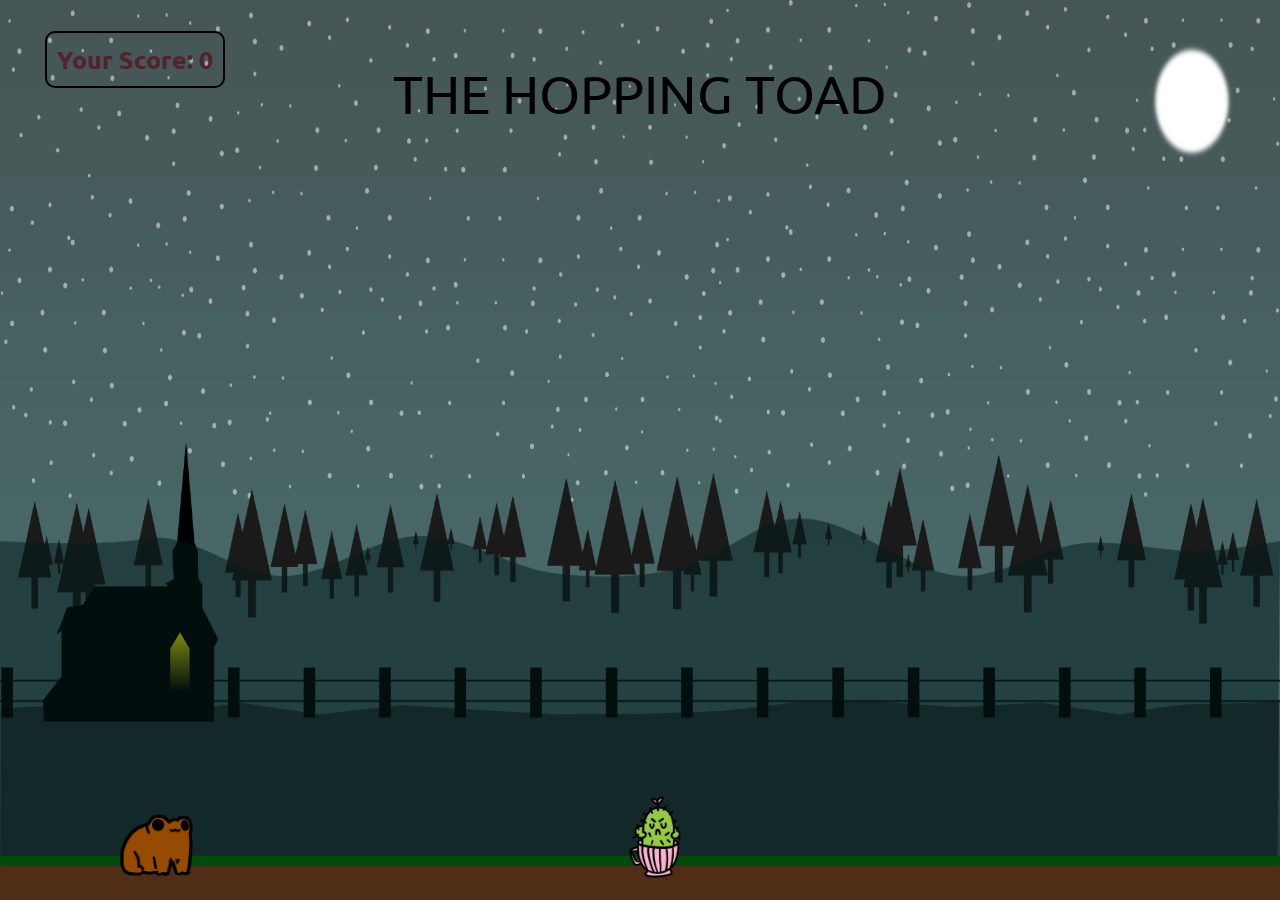
<file: index.html>
<!DOCTYPE html>
<html lang="en">
<head>
    <meta charset="UTF-8">
    <meta name="viewport" content="width=device-width, initial-scale=1.0">
    <title>iDragon - JavaScript Game</title>
    <link href="https://fonts.googleapis.com/css2?family=Ubuntu:wght@300&display=swap" rel="stylesheet">
    <link rel="stylesheet" href="style.css">
    <script src="script.js"></script>
</head>
<body>
    <div class="gameContainer">
        <div class="gameOver">THE HOPPING TOAD</div>
        <!-- <div class="gameOver">Welcome to iDragon - Created by Harry</div> -->
        <div class="toad"></div>
        <div id="scoreCont">Your Score: 0</div>
        <div class="cact cactAni"></div>
    </div>
</body>
</html>
</file>
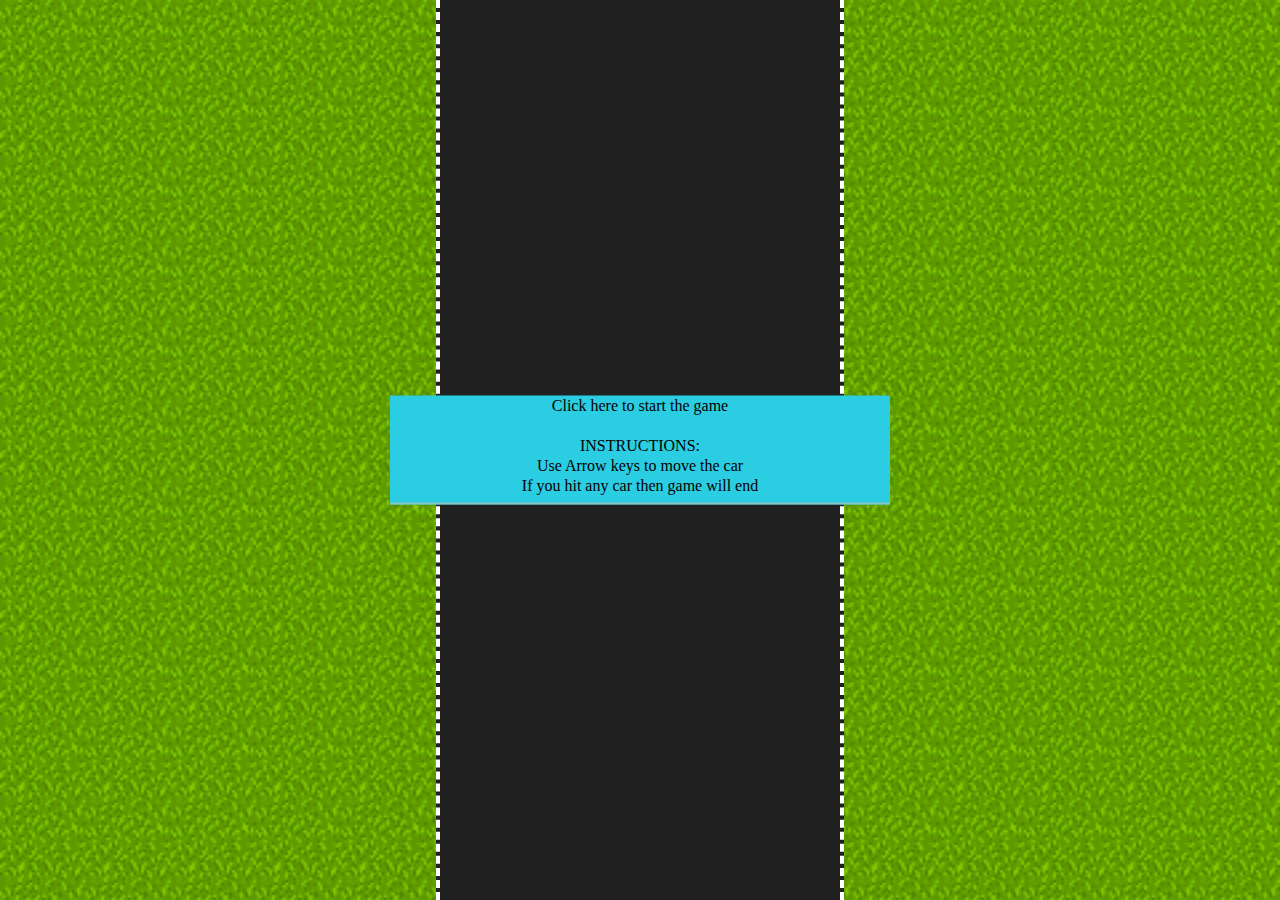
<file: game.html>
<!DOCTYPE html>
<html lang="en">
<head>
<meta charset="UTF-8">
<meta name="viewport" content="width=device-width, initial-scale=1.0">
<title>Game</title>
<link rel="stylesheet" href="game.css">
<!-- <script src="newgame.js"></script> -->
</head>
<body>
<div class="game">
<div class="score"></div>
<div class="highScore"></div>

<div class="startScreen">
<p class="ClickToStart">Click here to start the game <br><br></p>
<p> INSTRUCTIONS: <br>
Use Arrow keys to move the car <br>
If you hit any car then game will end</p>
</div>
<div class="gameArea"></div>
</div>
<script src="game.js"></script>
</body>
</html>
</file>
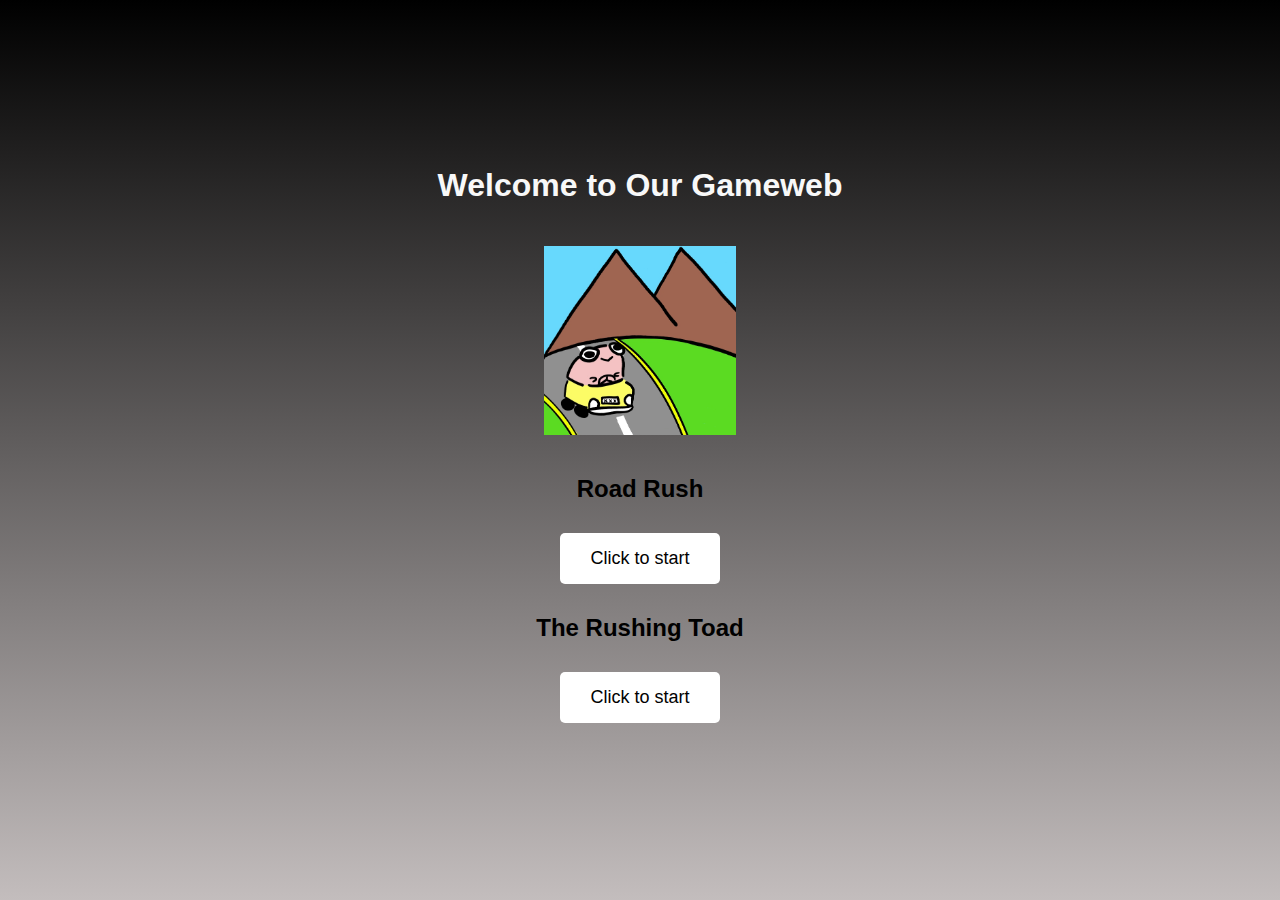
<file: Homepage.html>
<!DOCTYPE html>
<html lang="en">
<head>
    <meta charset="UTF-8">
    <meta name="viewport" content="width=device-width, initial-scale=1.0">
    <title>Game Homepage</title>
    <style>
        body {
            font-family: Arial, sans-serif;
            margin: 0;
            padding: 0;
            background-image: linear-gradient(black,rgb(195, 189, 189));
            display: flex;
            flex-direction: column;
            justify-content: center;
            align-items: center;
            height: 100vh;
        }

        h1 {
            color: #f8f8f8;
            margin-top: 0; /* Add this line to remove any top margin */
        }

        .game-button1,
        .game-button2 {
            background-color: #fff;
			color:#010101;
            font-size: 18px;
            padding: 15px 30px;
            margin: 10px;
            border: none;
            border-radius: 5px;
            cursor: pointer;
            transition:0.6s ease;
            text-align: center;
            text-decoration:none;
        }

        .game-button1:hover,
        .game-button2:hover {
           
		          background-color:black;
                  color:#fff;
        }

        #game-image {
            max-width: 15%;
            height: auto;
            margin: 20px;
        }
    </style>
</head>
<body>
              
    <h1>Welcome to Our Gameweb</h1>
	   <!--<p><h3>Our Web contains total Two Games which are very interesting...
	          Let's Go!!! Enjoy our Wonderful Games:)</h3></p>-->
     <img id="game-image" src="Projectlogo.jpg"></img>
    
	<h2 align="center">Road Rush</h2>
    <a href="game.html" class="game-button1">Click to start</a>
	
	<h2 align="center">The Rushing Toad</h2>
    <a href="index.html" class="game-button2">Click to start</a>
</body>
</html>
</file>
<file: style.css>
*{
    margin: 0;
    padding:0;
}

body{
    overflow:hidden;
}
.gameContainer{
    background-image: url(bg.png);
    background-repeat: no-repeat;
    background-size: 100vw 100vh;
    width: 100%;
    height: 100vh;
}

.toad{
    
    background-image: url(toad\ run-1.png);
    background-repeat: no-repeat;
    background-size: cover;
    width: 233px;
    height: 114px;
    position:absolute;
    bottom:0;
    left: 52px;
}

.cact{
    width: 166px;
    height: 113px;
    background-image: url(cactus.png);
    background-size: cover;
    position: absolute;
    bottom: 0;
    left: 44vw;
}

.animatetoad{

    animation: toad 1.0s linear ;
}

.cactAni{
    animation: cactAni 5s linear infinite;
}

.gameOver{
    position: relative;
    top:63px;
    font-size: 53px;
    text-align: center; 
    font-family: 'Ubuntu', sans-serif;
}

#scoreCont{
    font-size: 25px;
    color: #54212f;
    font-weight: bold;
    position: absolute;
    left: 45px;
    top: 31px;
    border: 2px solid black;
    padding: 10px;
    font-family: 'Ubuntu', sans-serif;
    border-radius: 10px;
}

@keyframes toad{
    0%{

        bottom: 0;
    
    
        background-image: url(toad\ run-1.png);
        background-repeat: no-repeat;
        background-size: cover;
    }
    25%{
        bottom: 200px;

    }
    50%{
        
        
    background-image: url(toad.png);
    background-repeat: no-repeat;
    background-size: cover;       
    bottom: 350px;
        
    }
    75%{
        bottom: 200px;
    }
    100%{
        background-image: url(toad\ run-1.png);
        background-repeat: no-repeat;
        background-size: cover;
        bottom: 0; 
    }
}

@keyframes cactAni{
    0%{
        left: 100vw;
    }
    100%{
        left: -5vw;
    }

}
</file>
<file: game.css>
* {
    margin: 0;
    padding: 0;
    font-family: 'Lobster', cursive;
}

.game {
    background-image: url('bg1.png'); /* Adjust the path to your background image */
    background-repeat: no-repeat;
    background-size: 100% 100%;
}

.hide {
    display: none;
}

.startScreen {
    width: 500px;
    height: 107px;
    line-height: 20px;
    position: absolute;
    top: 50%;
    left: 50%;
    transform: translate(-50%, -50%);
    z-index: 2;
    margin: auto;
    background-color: rgb(43, 205, 226);
    text-align: center;
    border-bottom: 2px solid rgb(132, 197, 197);
}

.score,
.highScore {
    position: absolute;
    top: 10px;
    left: 20px;
    text-align: center;
    background-color: rgb(100, 224, 156);
    width: 200px;
    color: rgb(59, 40, 40);
    line-height: 40px;
    border-radius: 4px;
    font-size: 1.2em;
}

.ClickToStart {
    cursor: pointer;
}

.gameArea {
    height: 100vh;
    width: 400px;
    margin: auto;
    position: relative;
    background-color: rgb(32, 32, 32);
    overflow: hidden;
    border-left: 4px dashed white;
    border-right: 4px dashed white;
}

.car {
    background: url('car.png'); /* Adjust the path to your car image */
    background-repeat: no-repeat;
    background-size: 100% 100%;
    height: 100px;
    width: 60px;
    position: absolute;
    top: 520px;
}

.Opponents {
    background: url(#); /* Adjust the path to your opponent car image */
    background-repeat: no-repeat;
    background-size: 100% 100%;
    height: 75px;
    width: 50px;
    position: absolute;
    top: 520px;
}

.roadLines {
    height: 100px;
    width: 10px;
    background-color: rgb(250, 246, 246);
    position: absolute;
    margin-left: 195px;
}
</file>
